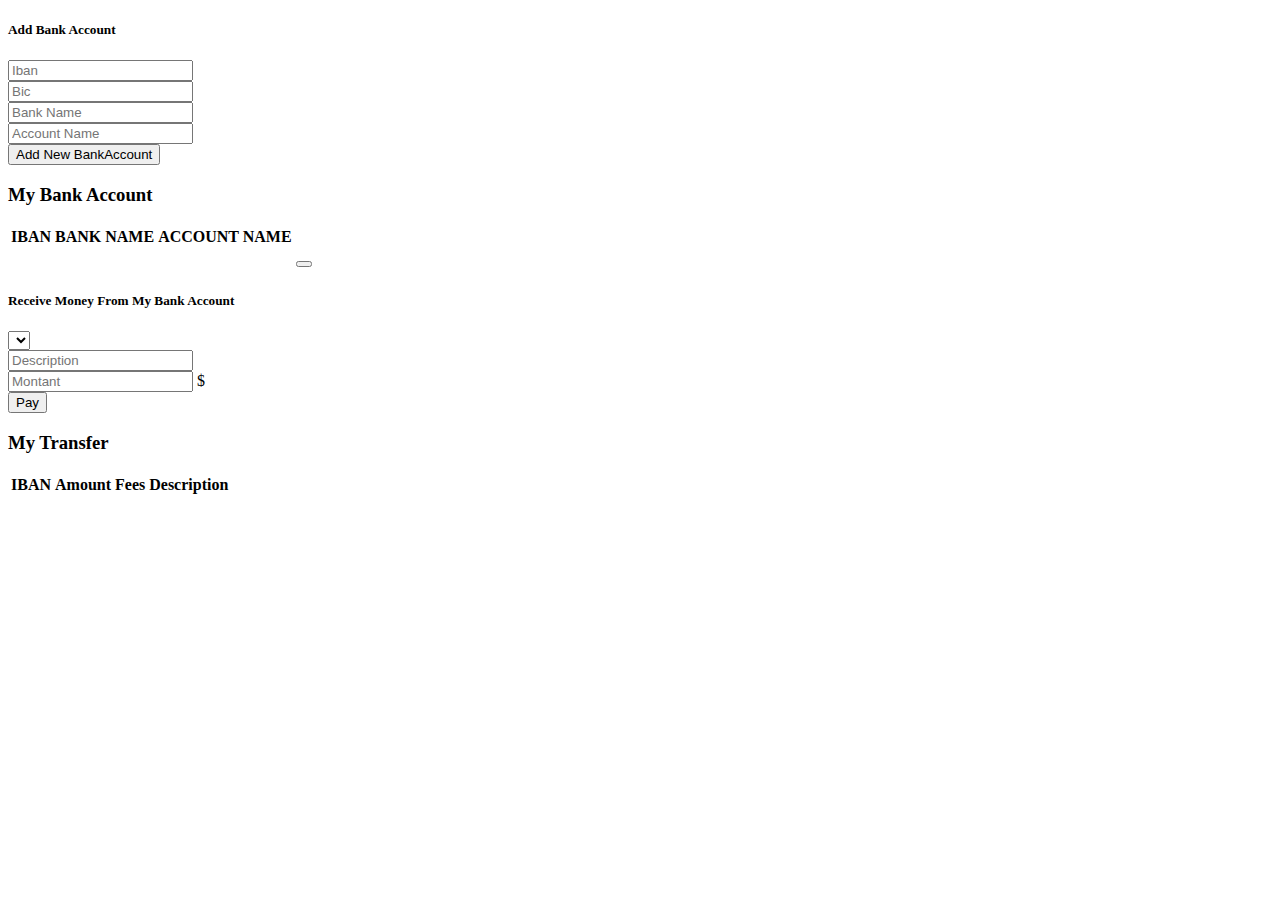
<file: src/main/resources/templates/externalTransfer.html>
<!DOCTYPE html>
<html xmlns:th="http://www.thymeleaf.org"
>
<head th:insert="fragments/head"></head>
<body>
<nav th:insert="fragments/navigation"></nav>

<main>
    <div class="container-page">

        <div class="entete">
            <h5>Add Bank Account</h5>
        </div>
        <div class="container-dropdown">
            <form action="#" th:action="@{/user/externalTransfer/addBankAccount}" th:object="${bankAccount}" method="post">
                <div class="input-group">
                    <input type="text" class="form-control"  th:field="*{iban}" placeholder="Iban">
                </div>
                <div class="input-group">
                    <input type="text" class="form-control"  th:field="*{bic}" placeholder="Bic">
                </div>
                <div class="input-group">
                    <input type="text" class="form-control"  th:field="*{bankName}" placeholder="Bank Name">
                </div>
                <div class="input-group">
                    <input type="text" class="form-control"  th:field="*{accountName}" placeholder="Account Name">
                </div>
                <input class="add-bank" type="submit" value="Add New BankAccount"/>
            </form>
            <span th:each="error : ${errors}" th:text="${error}"></span>
        </div>

        <h3 class="title-relation">My Bank Account</h3>

        <div class="container-table">
            <table class="table table-striped">
                <thead>
                <tr>
                    <th scope="col">IBAN</th>
                    <th scope="col">BANK NAME</th>
                    <th scope="col">ACCOUNT NAME</th>
                    <th scope="col"></th>
                </tr>
                </thead>
                <tbody>
                <tr th:each="bankAccount : ${listBankAccount}">
                    <td th:text="${bankAccount.iban}"></td>
                    <td th:text="${bankAccount.bankname}"></td>
                    <td th:text="${bankAccount.accountname}"></td>
                    <td>
                        <form action="#" th:action="@{/user/externalTransfer/deleteBankAccount}" th:method="post" th:if="${#lists.isEmpty(bankAccount.externalTransfers)}">
                            <input type="hidden" th:value="${bankAccount.iban}" th:name="iban">
                            <button type="submit" class="btn-danger btn-sm">
                                <i class="fa fa-trash" aria-hidden="true"></i>
                            </button>
                        </form>
                    </td>
                </tr>
                </tbody>
            </table>
        </div>


        <div class="entete">
            <h5>Receive Money From My Bank Account</h5>
        </div>

        <div class="container-dropdown">
            <form action="#" th:action="@{/user/externalTransfer/makeTransfer}" th:object="${externalTransfer}" method="post">
                <div class="form-group">
                    <select id="account" class="form-control" th:field="*{ibanUser}">
                        <option th:each="bankAccount : ${listBankAccount}" th:value="${bankAccount.iban}"
                                th:text="${bankAccount.iban}"></option>
                    </select>
                </div>
                <div class="input-group">
                    <input type="text" class="form-control"  th:field="*{description}" placeholder="Description">
                </div>
                <div class="input-group">
                    <input type="number" class="form-control" min="0" th:field="*{amountUser}" placeholder="Montant">
                    <span class="input-group-addon">$</span>
                </div>
                <input class="pay" type="submit" value="Pay"/>
            </form>
            <span th:each="error : ${errors}" th:text="${error}"></span>
        </div>

        <h3 class="title-relation">My Transfer</h3>

        <div class="container-table">
            <table class="table table-striped">
                <thead>
                <tr>
                    <th scope="col">IBAN</th>
                    <th scope="col">Amount</th>
                    <th scope="col">Fees</th>
                    <th scope="col">Description</th>
                </tr>
                </thead>
                <tbody>
                <tr th:each="externalTransfer : ${externalTransfers}">
                    <td th:text="${externalTransfer.ibanUser}"></td>
                    <td th:text="${externalTransfer.amountUser}"></td>
                    <td th:text="${externalTransfer.fees}"></td>
                    <td th:text="${externalTransfer.description}"></td>
                </tr>
                </tbody>
            </table>
        </div>
    </div>
</main>
<footer th:insert="fragments/footer"></footer>
</body>
</html>
</file>
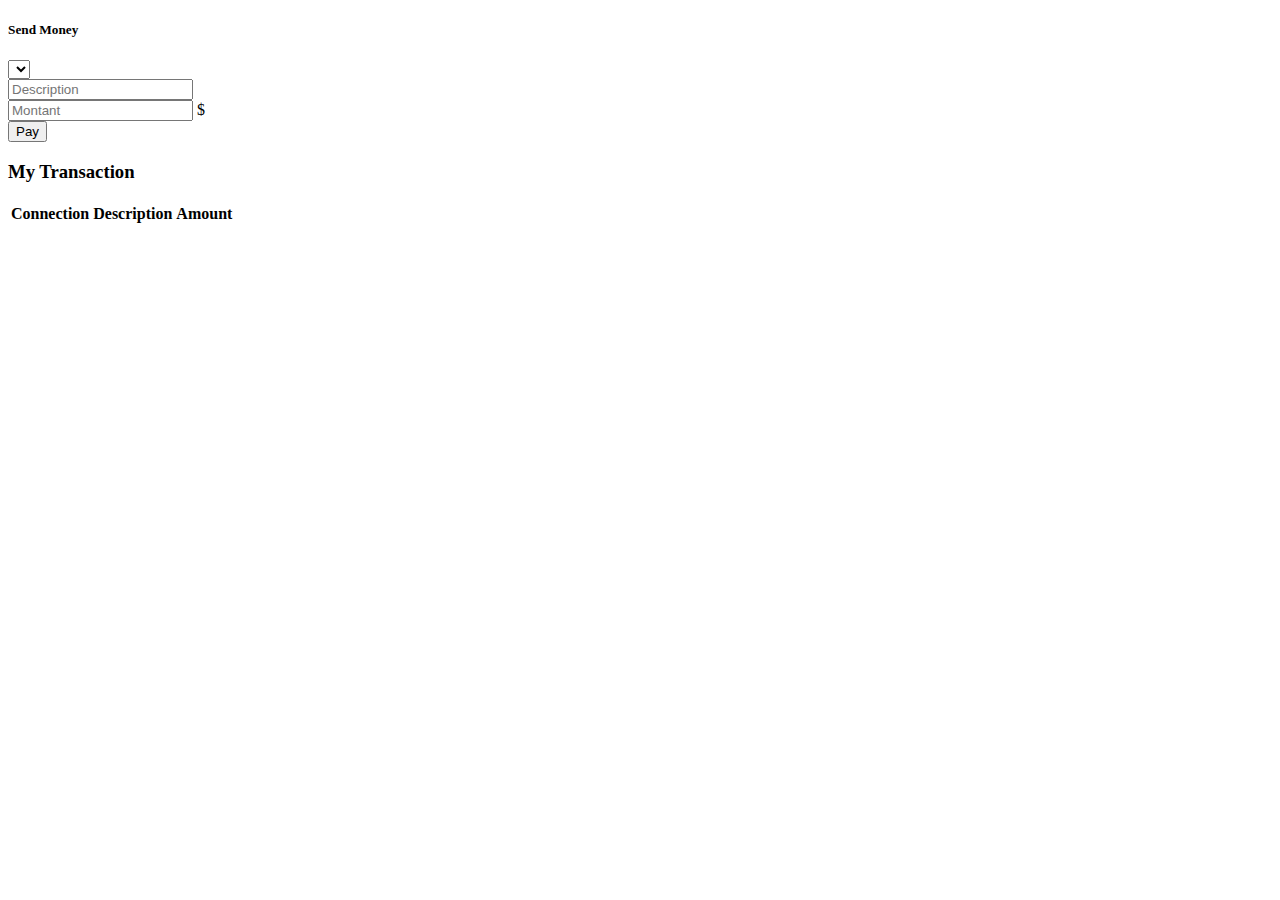
<file: src/main/resources/templates/internalTransfer.html>
<!DOCTYPE html>
<html xmlns:th="http://www.thymeleaf.org"
>
<head th:insert="fragments/head"></head>
<body>
<nav th:insert="fragments/navbar"></nav>

<main>
    <div class="container-page">

        <div class="entete">
            <h5>Send Money</h5>
        </div>



        <div class="container-dropdown">
            <form action="#" th:action="@{/user/transfer/internal}" th:object="${internalTransfer}" method="post">
                <div class="form-group">
                    <select id="buddy" class="form-control" th:field="*{emailReceiver}">
                        <option th:each="relation : ${relations}" th:value="${relation.buddy.email}"
                                th:text="${relation.buddy.email}"></option>
                    </select>
                </div>
                <div class="input-group">
                    <input type="text" class="form-control"  th:field="*{description}" placeholder="Description">
                </div>
                <div class="input-group">
                    <input type="number" class="form-control" min="0" th:field="*{amount}" placeholder="Montant">
                    <span class="input-group-addon">$</span>
                </div>
                <input class="pay" type="submit" value="Pay"/>
            </form>
            <span th:each="error : ${errors}" th:text="${error}"></span>
        </div>

        <h3 class="title-transaction">My Transaction</h3>

        <div class="container-table">
            <table class="table table-striped">
                <thead>
                <tr>
                    <th scope="col">Connection</th>
                    <th scope="col">Description</th>
                    <th scope="col">Amount</th>
                </tr>
                </thead>
                <tbody>
                <tr th:each="transfer : ${transfers}">
                    <td th:text="${transfer.emailReceiver}"></td>
                    <td th:text="${transfer.description}"></td>
                    <td th:text="${transfer.amount}"></td>
                </tr>
                </tbody>
            </table>
        </div>
    </div>
</main>
<footer th:insert="fragments/footer"></footer>
</body>
</html>
</file>
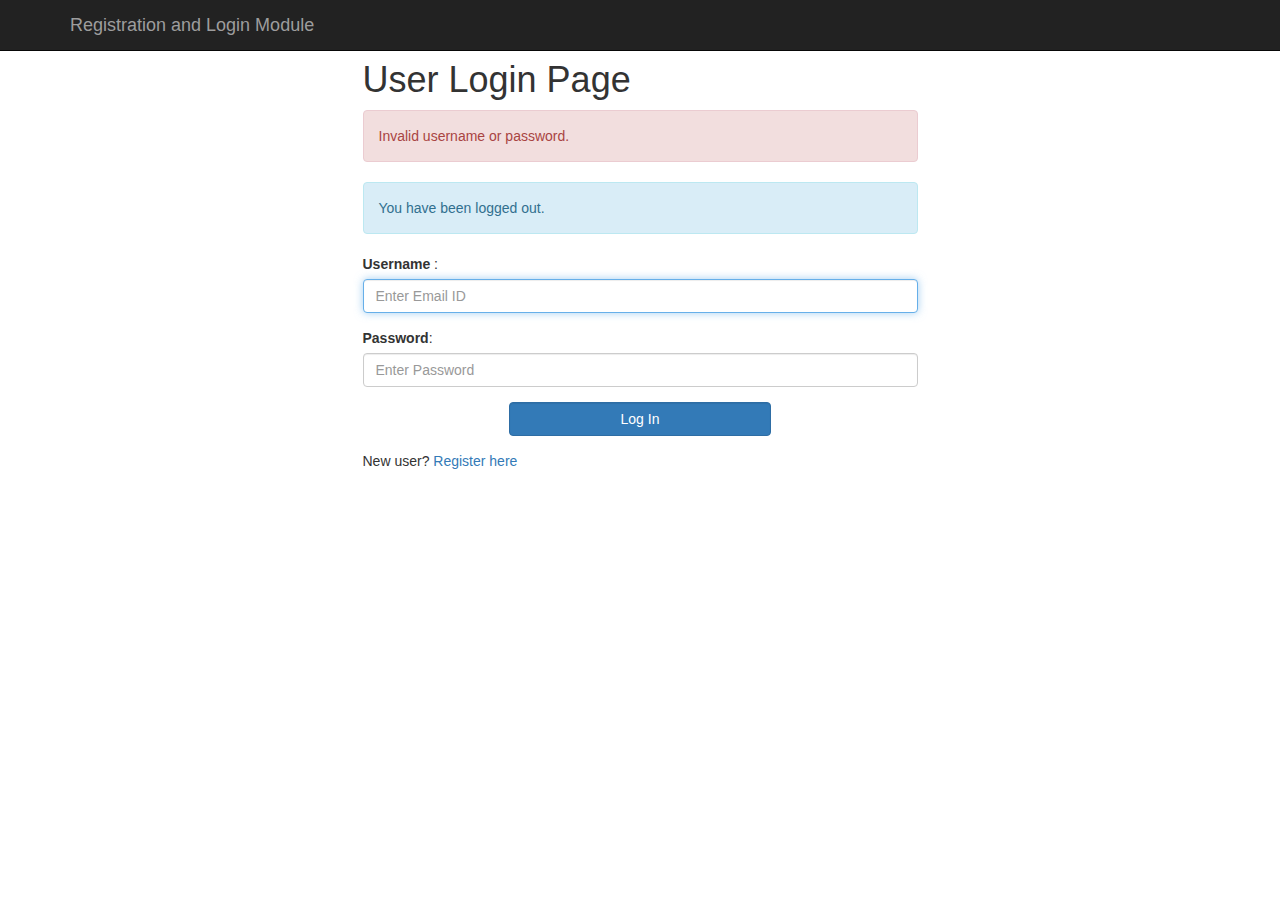
<file: src/main/resources/templates/login.html>
<!DOCTYPE html>
<html xmlns:th="http://www.w3.org/1999/xhtml">
<head>
    <meta charset="ISO-8859-1">
    <title>Registration and Login App</title>

    <link rel="stylesheet"
          href="https://maxcdn.bootstrapcdn.com/bootstrap/3.3.7/css/bootstrap.min.css"
          integrity="sha384-BVYiiSIFeK1dGmJRAkycuHAHRg32OmUcww7on3RYdg4Va+PmSTsz/K68vbdEjh4u"
          crossorigin="anonymous">

</head>
<body>

<!-- create navigation bar ( header) -->
<nav class="navbar navbar-inverse navbar-fixed-top">
    <div class="container">
        <div class="navbar-header">
            <button type="button" class="navbar-toggle collapsed"
                    data-toggle="collapse" data-target="#navbar" aria-expanded="false"
                    aria-controls="navbar">
                <span class="sr-only">Toggle navigation</span> <span
                    class="icon-bar"></span> <span class="icon-bar"></span> <span
                    class="icon-bar"></span>
            </button>
            <a class="navbar-brand" href="#" th:href="@{/}">Registration and
                Login Module</a>
        </div>
    </div>
</nav>

<br>
<br>
<div class = "container">
    <div class = "row">
        <div class = "col-md-6 col-md-offset-3">

            <h1> User Login Page </h1>
            <form th:action="@{/login}" method="post">

                <!-- error message -->
                <div th:if="${param.error}">
                    <div class="alert alert-danger">Invalid username or
                        password.</div>
                </div>

                <!-- logout message -->
                <div th:if="${param.logout}">
                    <div class="alert alert-info">You have been logged out.</div>
                </div>

                <div class = "form-group">
                    <label for ="username"> Username </label> :
                    <input type="text" class = "form-control" id ="username" name = "username"
                           placeholder="Enter Email ID" autofocus="autofocus">
                </div>

                <div class="form-group">
                    <label for="password">Password</label>: <input type="password"
                                                                   id="password" name="password" class="form-control"
                                                                   placeholder="Enter Password" />
                </div>

                <div class="form-group">
                    <div class="row">
                        <div class="col-sm-6 col-sm-offset-3">
                            <input type="submit" name="login-submit" id="login-submit"
                                   class="form-control btn btn-primary" value="Log In" />
                        </div>
                    </div>
                </div>
            </form>
            <div class="form-group">
                  <span>New user? <a href="/" th:href="@{/registration}">Register
                        here</a></span>
            </div>
        </div>
    </div>
</div>
</body>
</html>
</file>
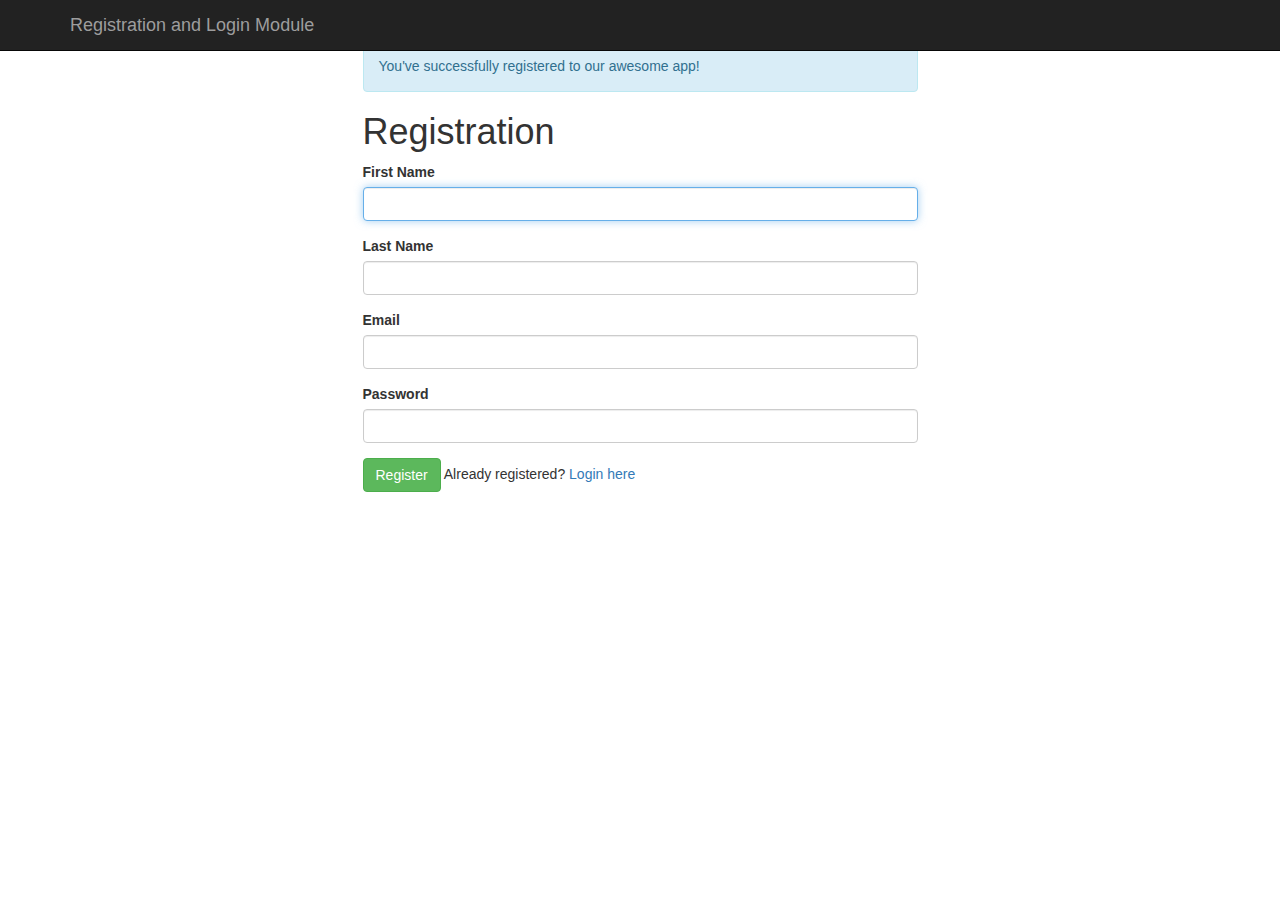
<file: src/main/resources/templates/registration.html>
<!DOCTYPE html>
<html xmlns:th="http://www.w3.org/1999/xhtml">
<head>
    <meta charset="ISO-8859-1">
    <title>Registration</title>
    <link rel="stylesheet"
          href="https://maxcdn.bootstrapcdn.com/bootstrap/3.3.7/css/bootstrap.min.css"
          integrity="sha384-BVYiiSIFeK1dGmJRAkycuHAHRg32OmUcww7on3RYdg4Va+PmSTsz/K68vbdEjh4u"
          crossorigin="anonymous">
</head>
<body>

<!-- create navigation bar ( header) -->
<nav class="navbar navbar-inverse navbar-fixed-top">
    <div class="container">
        <div class="navbar-header">
            <button type="button" class="navbar-toggle collapsed"
                    data-toggle="collapse" data-target="#navbar" aria-expanded="false"
                    aria-controls="navbar">
                <span class="sr-only">Toggle navigation</span> <span
                    class="icon-bar"></span> <span class="icon-bar"></span> <span
                    class="icon-bar"></span>
            </button>
            <a class="navbar-brand" href="#" th:href="@{/}">Registration and
                Login Module</a>
        </div>
    </div>
</nav>

<br>
<br>
<!-- Create HTML registration form -->
<div class="container">
    <div class="row">
        <div class="col-md-6 col-md-offset-3">

            <!-- success message -->
            <div th:if="${param.success}">
                <div class="alert alert-info">You've successfully registered
                    to our awesome app!</div>
            </div>

            <h1>Registration</h1>

            <form th:action="@{/registration}" method="post" th:object="${user}">
                <div class="form-group">
                    <label class="control-label" for="firstName"> First Name </label>
                    <input id="firstName" class="form-control" th:field="*{firstname}"
                           required autofocus="autofocus" />
                </div>

                <div class="form-group">
                    <label class="control-label" for="lastName"> Last Name </label> <input
                        id="lastName" class="form-control" th:field="*{lastname}"
                        required autofocus="autofocus" />
                </div>

                <div class="form-group">
                    <label class="control-label" for="email"> Email </label> <input
                        id="email" class="form-control" th:field="*{email}" required
                        autofocus="autofocus" />
                </div>

                <div class="form-group">
                    <label class="control-label" for="password"> Password </label> <input
                        id="password" class="form-control" type="password"
                        th:field="*{password}" required autofocus="autofocus" />
                </div>

                <div class="form-group">
                    <button type="submit" class="btn btn-success">Register</button>
                    <span>Already registered? <a href="/" th:href="@{/login}">Login
                        here</a></span>
                </div>
            </form>
        </div>
    </div>
</div>
</body>
</html>
</file>
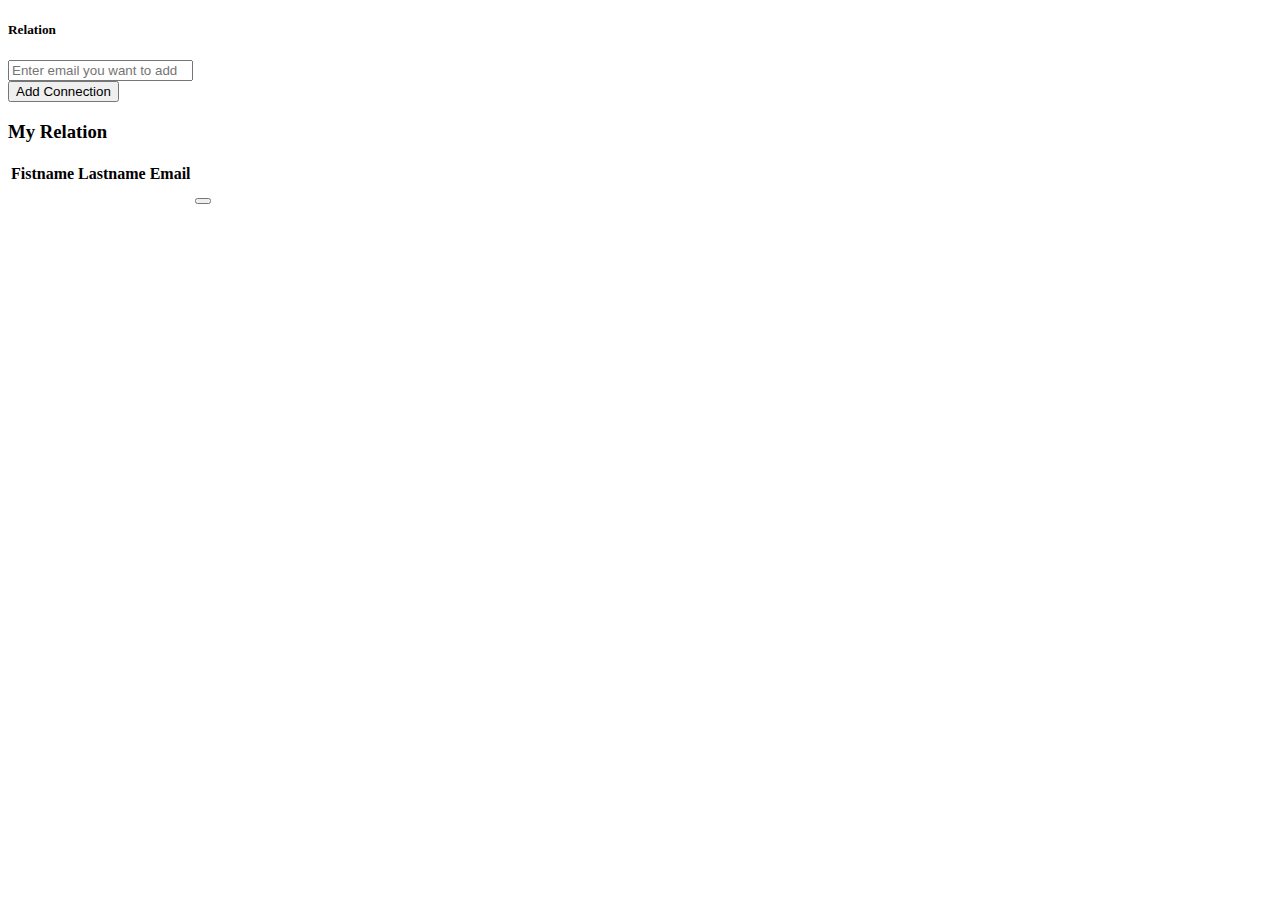
<file: src/main/resources/templates/relation.html>
<!DOCTYPE html>
<html xmlns:th="http://www.thymeleaf.org"
>
<head th:insert="fragments/head"></head>
<body>
<nav th:insert="fragments/navigation"></nav>

<main>
    <!--  markeur  -->
    <div class="container-page">

        <div class="entete">
            <h5>Relation</h5>
        </div>
        <div class="container-dropdown">
            <form action="#" th:action="@{/user/relation/addBuddy}" method="post">
                <div class="form-group">
                    <div class="input-group">
                        <input type="text" class="form-control" th:name="emailBuddy"
                               placeholder="Enter email you want to add">
                    </div>
                </div>
                <input class="add-connection" type="submit" value="Add Connection"/>
            </form>
            <span th:each="error : ${errors}" th:text="${error}"></span>
        </div>

        <h3 class="title-relation">My Relation</h3>

        <div class="container-table">
            <table class="table table-striped">
                <thead>
                <tr>
                    <th scope="col">Fistname</th>
                    <th scope="col">Lastname</th>
                    <th scope="col">Email</th>
                    <th scope="col"></th>
                </tr>
                </thead>
                <tbody>
                <tr th:each="relation : ${relations}">
                    <td th:text="${relation.buddy.firstname}"></td>
                    <td th:text="${relation.buddy.lastname}"></td>
                    <td th:text="${relation.buddy.email}"></td>
                    <td>
                        <form action="#" th:action="@{/user/relation}" th:method="post">
                            <input type="hidden" th:value="${relation.id}" th:name="id">
                            <button type="submit" class="btn-danger btn-sm">
                                <i class="fa fa-trash" aria-hidden="true"></i>
                            </button>
                        </form>
                    </td>
                </tr>
                </tbody>
            </table>
        </div>
    </div>
</main>
<footer th:insert="fragments/footer"></footer>
</body>
</html>
</file>
